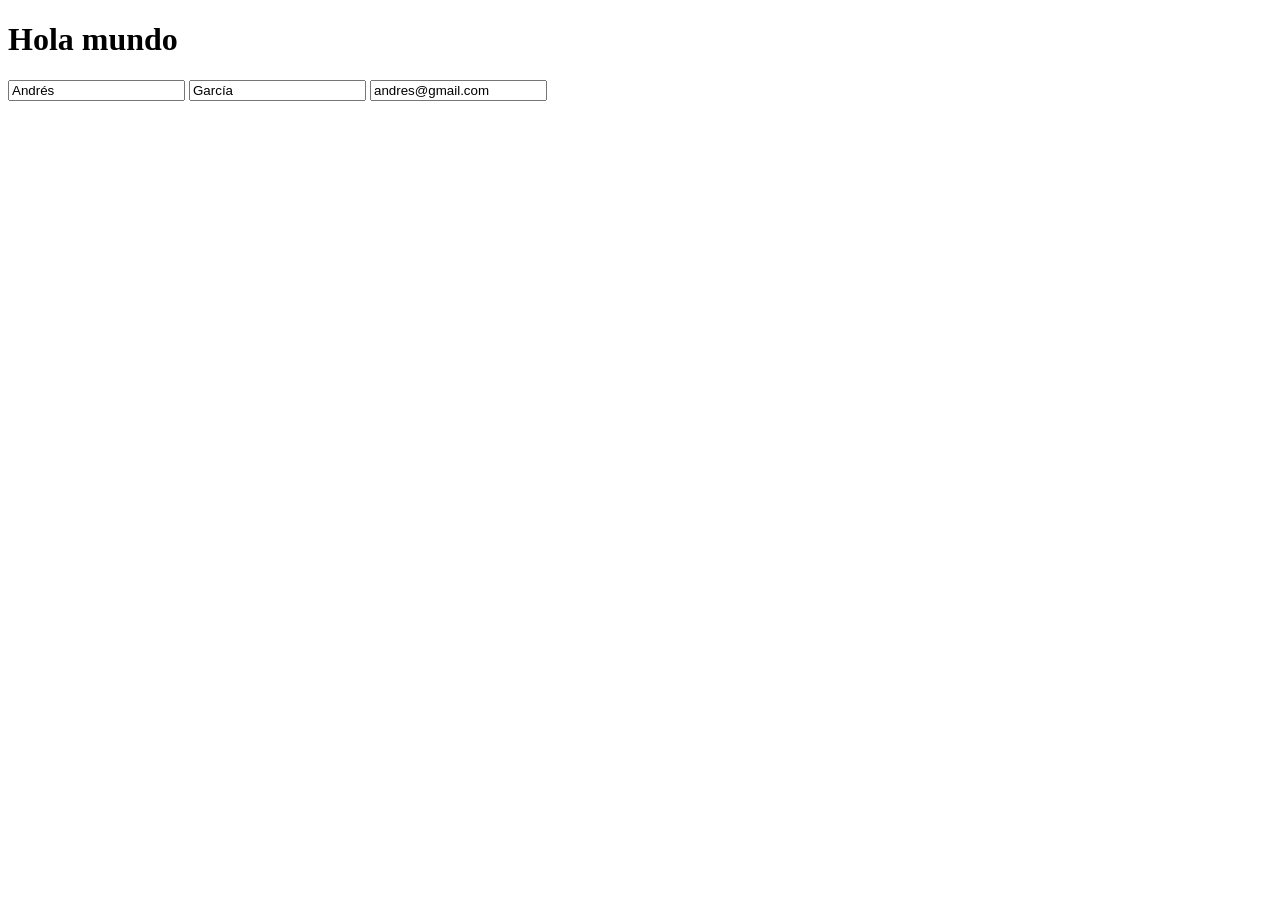
<file: index.html>
<!DOCTYPE html>
<html lang="en">
<head>
    <meta charset="UTF-8">
    <meta name="viewport" content="width=device-width, initial-scale=1.0">
    <title>Document</title>

</head>
<body>
    <h1>Hola mundo</h1>


    <form id="prueba">
        <input type="hidden" name="paso" value="1" />
        <input type="text" name="nombre" value="Andrés" />
        <input type="text" name="apellidos" value="García" />
        <input type="email" name="email" value="andres@gmail.com" />
    </form>


    <script type="text/javascript">
        var formulario = document.getElementById("prueba");
        // Crea un objeto FormData
        var formData = new FormData(formulario);
        // Itera sobre los datos del formulario
        formData.forEach(function(value, key) {
            console.log(key + ": " + value);
        });
    </script>
</body>
</html>
</file>
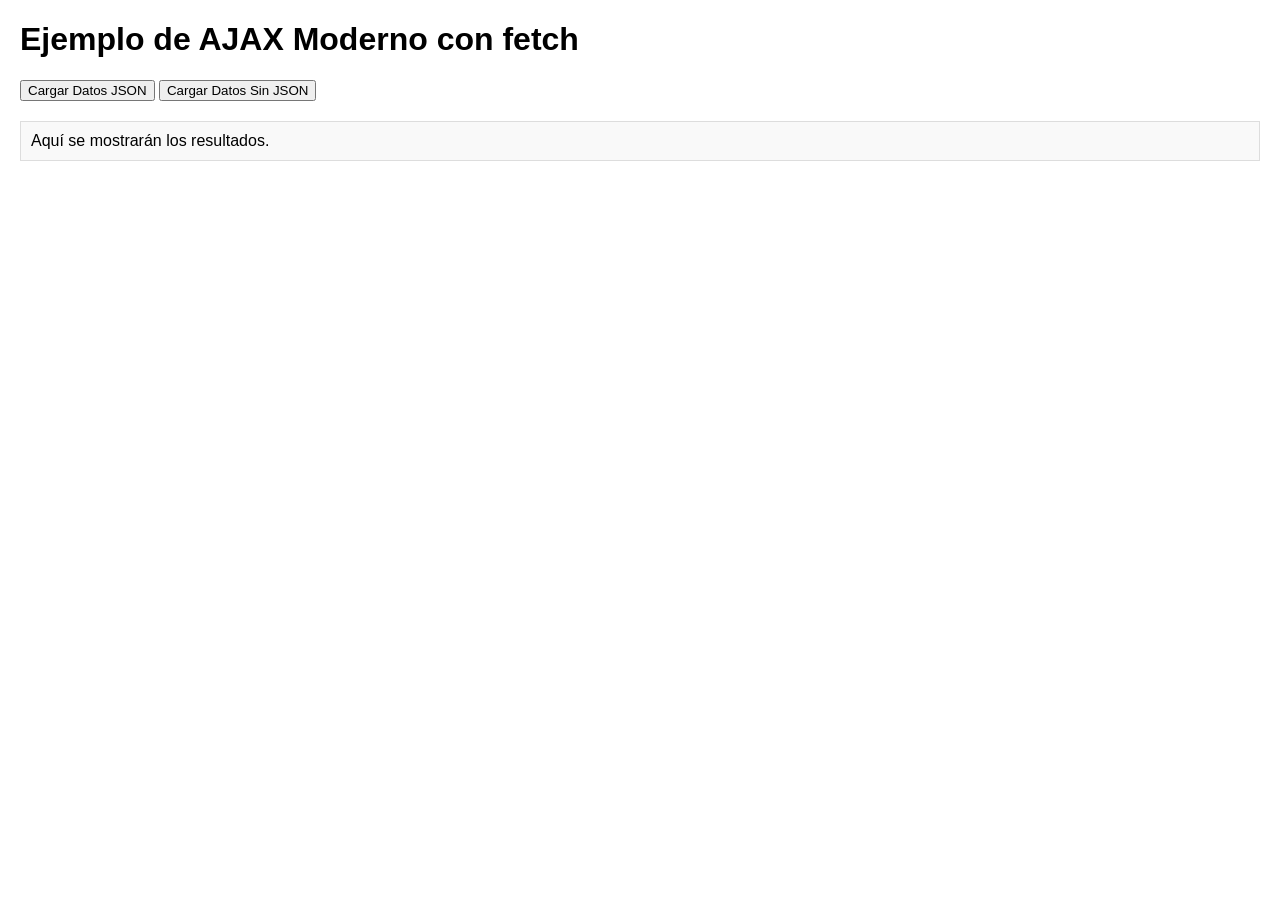
<file: prueba.html>
<!DOCTYPE html>
<html lang="es">
    <head>
        <meta charset="UTF-8">
        <meta name="viewport" content="width=device-width, initial-scale=1.0">
        <title>AJAX Moderno con fetch</title>

        <style type="text/css">
            body {
                font-family: Arial, sans-serif;
                margin: 20px;
            }

            #result {
                margin-top: 20px;
                padding: 10px;
                border: 1px solid #ddd;
                background: #f9f9f9;
            }

            #loading {
                display:none;
                text-align: center;
            }
        </style>

    </head>

    <body>
        <h1>Ejemplo de AJAX Moderno con fetch</h1>

        <button onclick="fetchJSON()">Cargar Datos JSON</button>
        <button onclick="fetchText()">Cargar Datos Sin JSON</button>

        <div id="loading">
            <img src="/img/loading.gif" alt="Cargando..." width="50">
        </div>

        <div id="result">
            Aquí se mostrarán los resultados.
        </div>

        <script src="/js/script.js"></script>
    </body>
</html>
</file>
